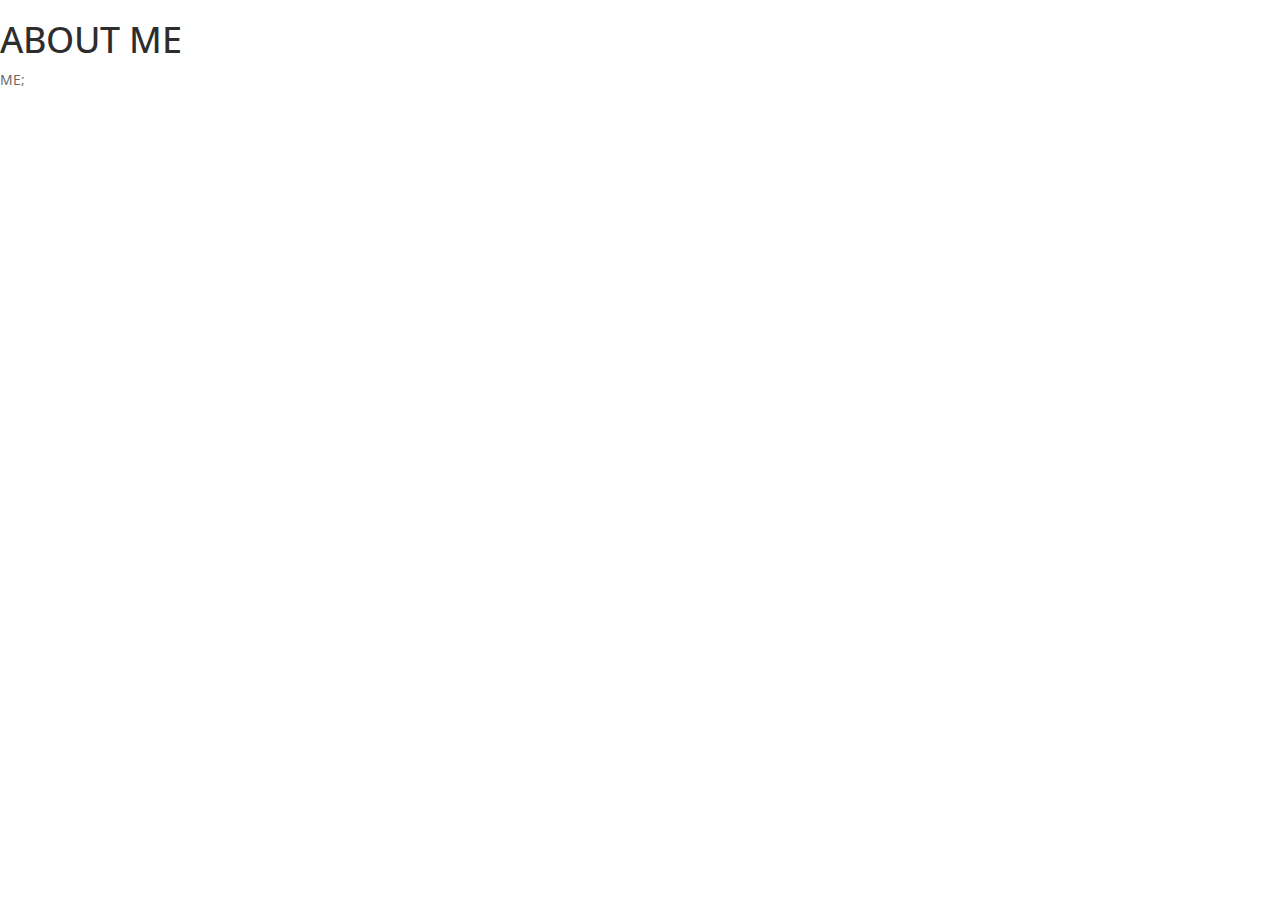
<file: about.html>
<!DOCTYPE html>
<html>
	<head>
		<title>
			About
		</title>
		<link rel="stylesheet" type="text/css" href="spacelab/bootstrap.min.css">
	</head>
	<body>
		<h1>
			ABOUT ME
		</h1>
		<p>
			ME;
		</p>
	</body>
</html>
</file>
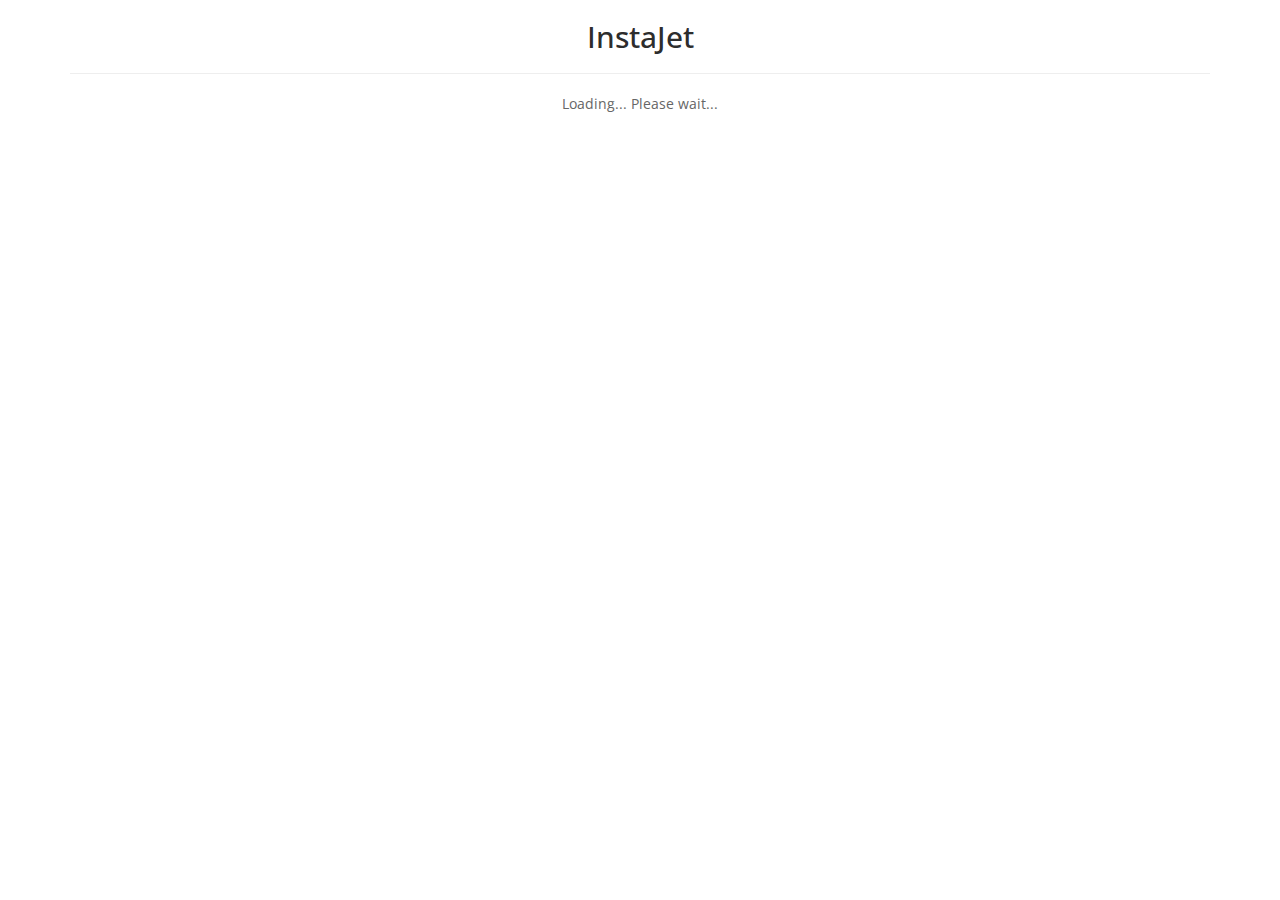
<file: instajet-callback.html>
<!DOCTYPE html>
<html>
<head>
	<meta name="HandheldFriendly" content="True">
	<meta name="MobileOptimized" content="320">
	<meta name="viewport" content="width=device-width, target-densitydpi=160dpi, initial-scale=1.0, maximum-scale=1, user-scalable=no, minimal-ui">
	<meta name="format-detection" content="telephone=no" />

	<title>
		InstaJet Callback
	</title>
	<!-- Bootstrap core CSS -->
	<link href="spacelab/bootstrap.min.css" rel="stylesheet">
	
    <!-- Bootstrap core JavaScript
    ================================================== -->
    <!-- Placed at the end of the document so the pages load faster -->
    <script src="https://ajax.googleapis.com/ajax/libs/jquery/1.11.0/jquery.min.js"></script>
    <script src="js/bootstrap.min.js"></script>

</head>

<body>
    <div class="container" style="text-align:center">
		<h2>InstaJet</h2>
        <hr>
		<p>Loading... Please wait...</p>
	</div>
</body>
</html>
</file>
